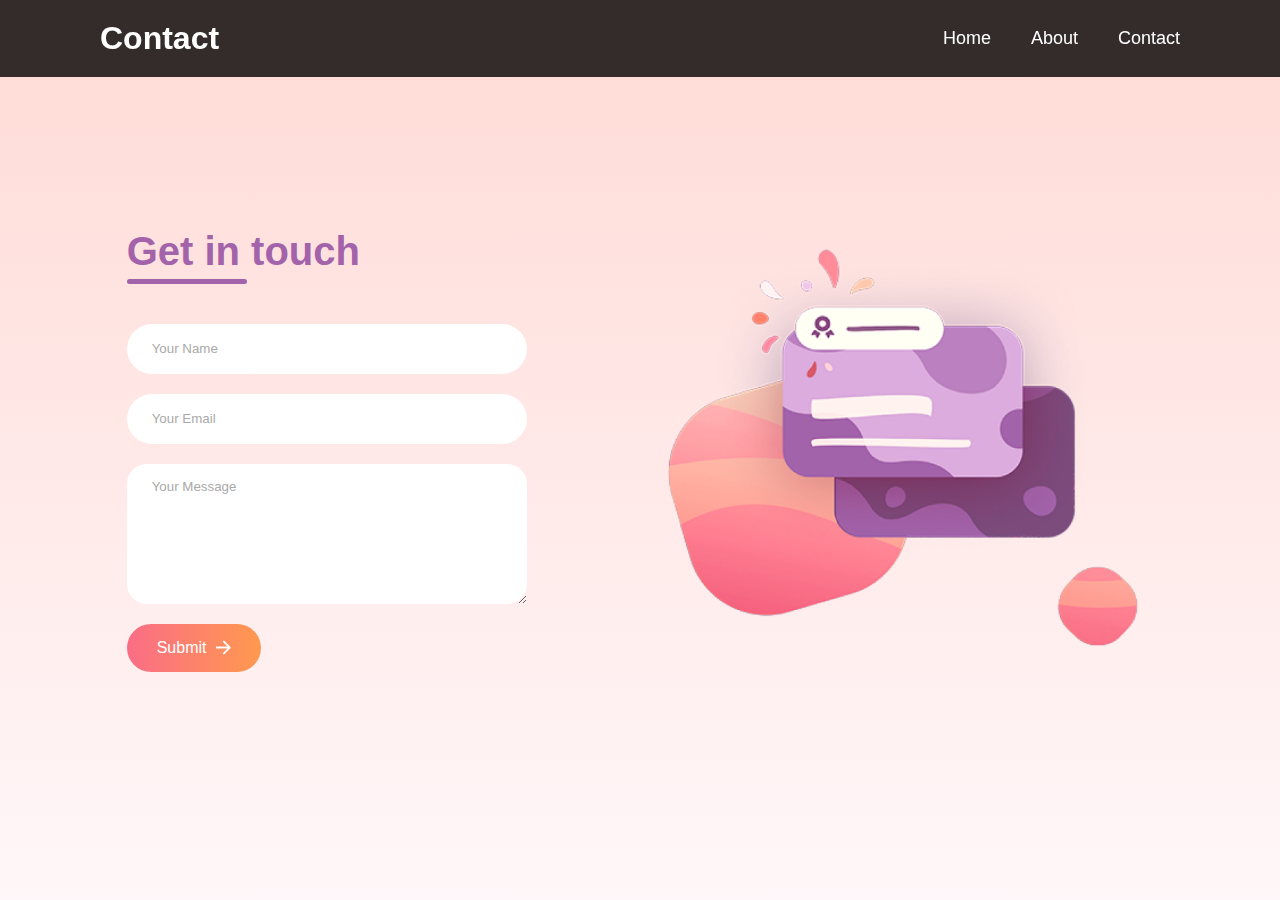
<file: contact.html>
<!DOCTYPE html>
<html lang="en">
<head>
    <meta charset="UTF-8">
    <meta name="viewport" content="width=device-width, initial-scale=1.0">
    <title>Contact</title>
    <link rel="stylesheet" href="webStyle.css">
    <script defer src="index.js"></script>
</head>
<body>
    <header class="header">
        <a href="index.html" class="logo">Contact</a>
        <nav class="navbar">
            <a href="index.html#home">Home</a>
            <a href="index.html#about">About</a>
            <a href="contact.html">Contact</a>
        </nav>
    </header>

    <div class="contact-container">
        <form action="https://api.web3forms.com/submit" method="POST" class="contact-left">
            <div class="contact-left-title">
                <h2>Get in touch</h2>
                <hr>
            </div>
            <input type="hidden" name="access_key" value="12f79166-35f5-40c3-a708-ca7c37690eae">
            <input type="text" name="name" placeholder="Your Name" class="contact-inputs" required>
            <input type="email" name="email" placeholder="Your Email" class="contact-inputs" required>
            <textarea name="message" placeholder="Your Message" class="contact-inputs" required></textarea>
            <button type="submit">Submit <img src="assets/arrow_icon.png" alt=""></button>
        </form>
        <div class="contact-right">
            <img src="assets/right_img.png" alt="">
        </div>
    </div>
</body>
</html>
</file>
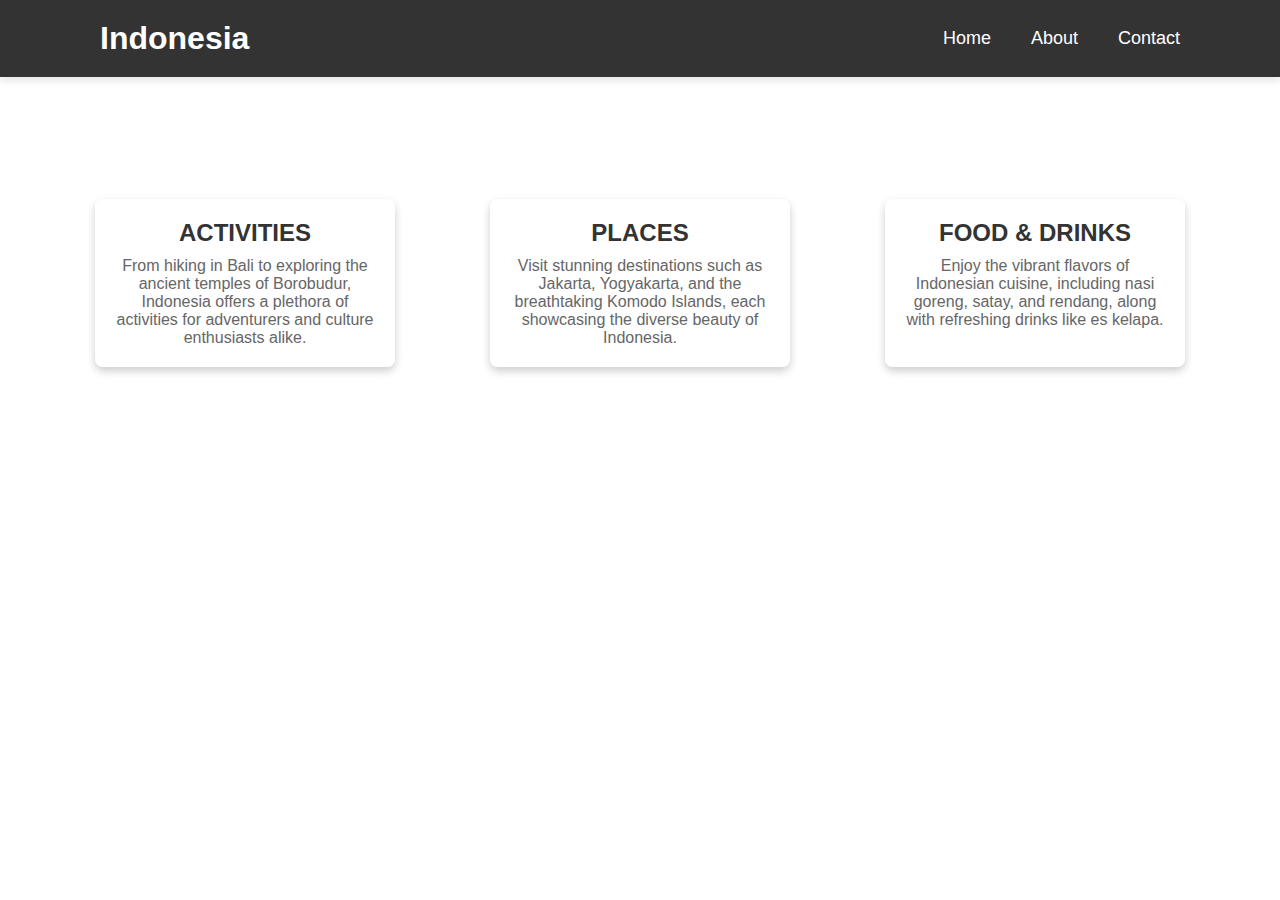
<file: indonesia.html>
<!DOCTYPE html>
<html lang="en">
<head>
    <meta charset="UTF-8">
    <meta name="viewport" content="width=device-width, initial-scale=1.0">
    <title>Indonesia</title>
    <link rel="stylesheet" href="webStyle.css">
    <script defer src="index.js"></script>
</head>
<body class="background-indonesia">
    <header class="solid-navbar">
        <a href="index.html" class="logo">Indonesia</a>
        <nav class="navbar">
            <a href="index.html#home">Home</a>
            <a href="index.html#about">About</a>
            <a href="contact.html">Contact</a>
        </nav>
    </header>

    <h1>Welcome to Indonesia</h1>

    <div class="boxes-container">
        <div class="box">
            <h2>ACTIVITIES</h2>
            <p>From hiking in Bali to exploring the ancient temples of Borobudur, Indonesia offers a plethora of activities for adventurers and culture enthusiasts alike.</p>
        </div>
        <div class="box">
            <h2>PLACES</h2>
            <p>Visit stunning destinations such as Jakarta, Yogyakarta, and the breathtaking Komodo Islands, each showcasing the diverse beauty of Indonesia.</p>
        </div>
        <div class="box">
            <h2>FOOD & DRINKS</h2>
            <p>Enjoy the vibrant flavors of Indonesian cuisine, including nasi goreng, satay, and rendang, along with refreshing drinks like es kelapa.</p>
        </div>
    </div>
</body>
</html>
</file>
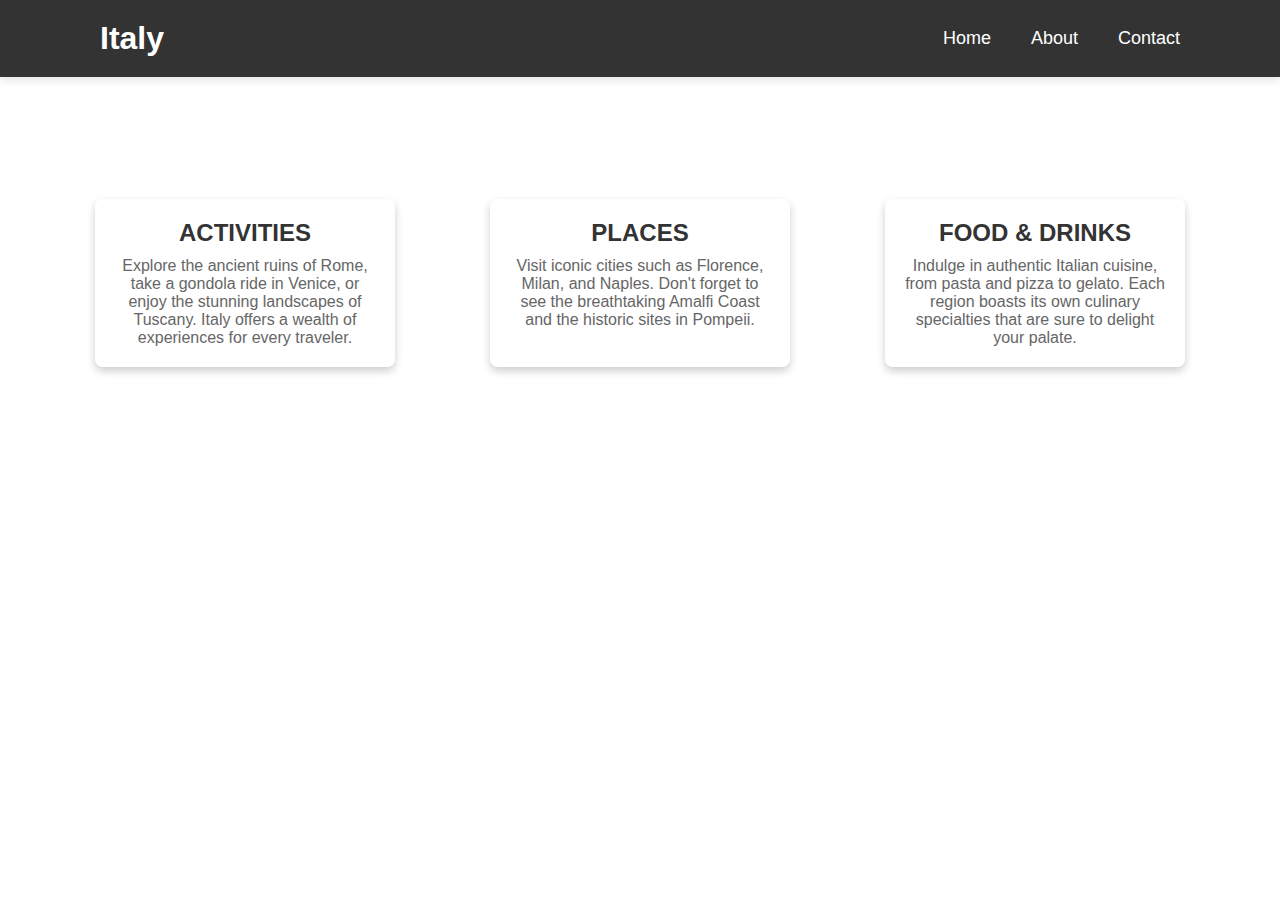
<file: italy.html>
<!DOCTYPE html>
<html lang="en">
<head>
    <meta charset="UTF-8">
    <meta name="viewport" content="width=device-width, initial-scale=1.0">
    <title>Italy</title>
    <link rel="stylesheet" href="webStyle.css">
    <script defer src="index.js"></script>
</head>
<body class="background-italy">
    <header class="solid-navbar">
        <a href="index.html" class="logo">Italy</a>
        <nav class="navbar">
            <a href="index.html#home">Home</a>
            <a href="index.html#about">About</a>
            <a href="contact.html">Contact</a>
        </nav>
    </header>

    <h1>Welcome to Italy</h1>

    <div class="boxes-container">
        <div class="box">
            <h2>ACTIVITIES</h2>
            <p>Explore the ancient ruins of Rome, take a gondola ride in Venice, or enjoy the stunning landscapes of Tuscany. Italy offers a wealth of experiences for every traveler.</p>
        </div>
        <div class="box">
            <h2>PLACES</h2>
            <p>Visit iconic cities such as Florence, Milan, and Naples. Don't forget to see the breathtaking Amalfi Coast and the historic sites in Pompeii.</p>
        </div>
        <div class="box">
            <h2>FOOD & DRINKS</h2>
            <p>Indulge in authentic Italian cuisine, from pasta and pizza to gelato. Each region boasts its own culinary specialties that are sure to delight your palate.</p>
        </div>
    </div>
</body>
</html>
</file>
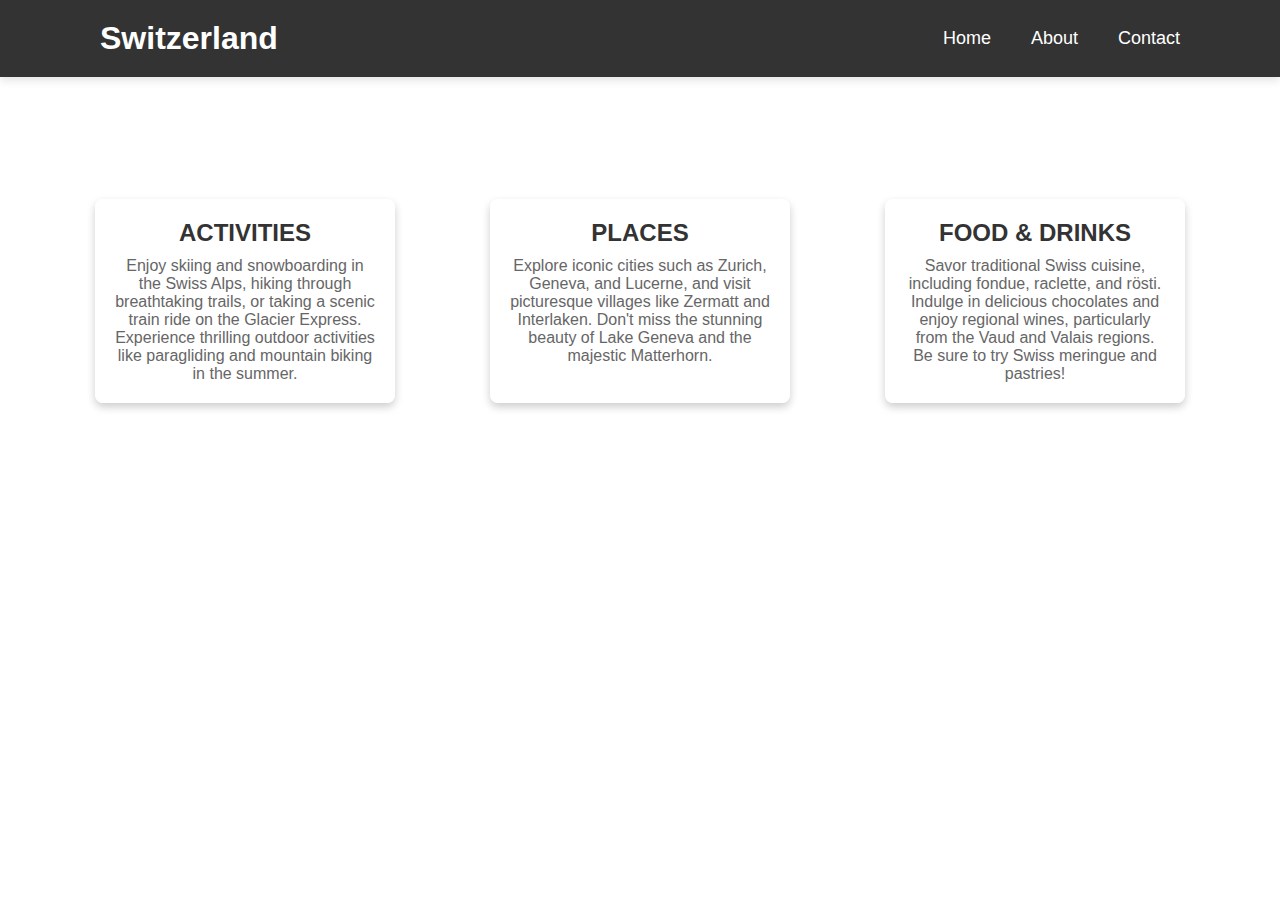
<file: switzerland.html>
<!DOCTYPE html>
<html lang="en">
<head>
    <meta charset="UTF-8">
    <meta name="viewport" content="width=device-width, initial-scale=1.0">
    <title>Switzerland</title>
    <link rel="stylesheet" href="webStyle.css">
    <script defer src="index.js"></script>
</head>
<body class="background-switzerland">
    <header class="solid-navbar">
        <a href="index.html" class="logo">Switzerland</a>
        <nav class="navbar">
            <a href="index.html#home">Home</a>
            <a href="index.html#about">About</a>
            <a href="contact.html">Contact</a>
        </nav>
    </header>

    <h1>Welcome to Switzerland</h1>  

    <div class="boxes-container">
        <div class="box">
            <h2>ACTIVITIES</h2>
            <p>Enjoy skiing and snowboarding in the Swiss Alps, hiking through breathtaking trails, or taking a scenic train ride on the Glacier Express. Experience thrilling outdoor activities like paragliding and mountain biking in the summer.</p>
        </div>
        <div class="box">
            <h2>PLACES</h2>
            <p>Explore iconic cities such as Zurich, Geneva, and Lucerne, and visit picturesque villages like Zermatt and Interlaken. Don't miss the stunning beauty of Lake Geneva and the majestic Matterhorn.</p>
        </div>
        <div class="box">
            <h2>FOOD & DRINKS</h2>
            <p>Savor traditional Swiss cuisine, including fondue, raclette, and rösti. Indulge in delicious chocolates and enjoy regional wines, particularly from the Vaud and Valais regions. Be sure to try Swiss meringue and pastries!</p>
        </div>
    </div>
</body>
</html>
</file>
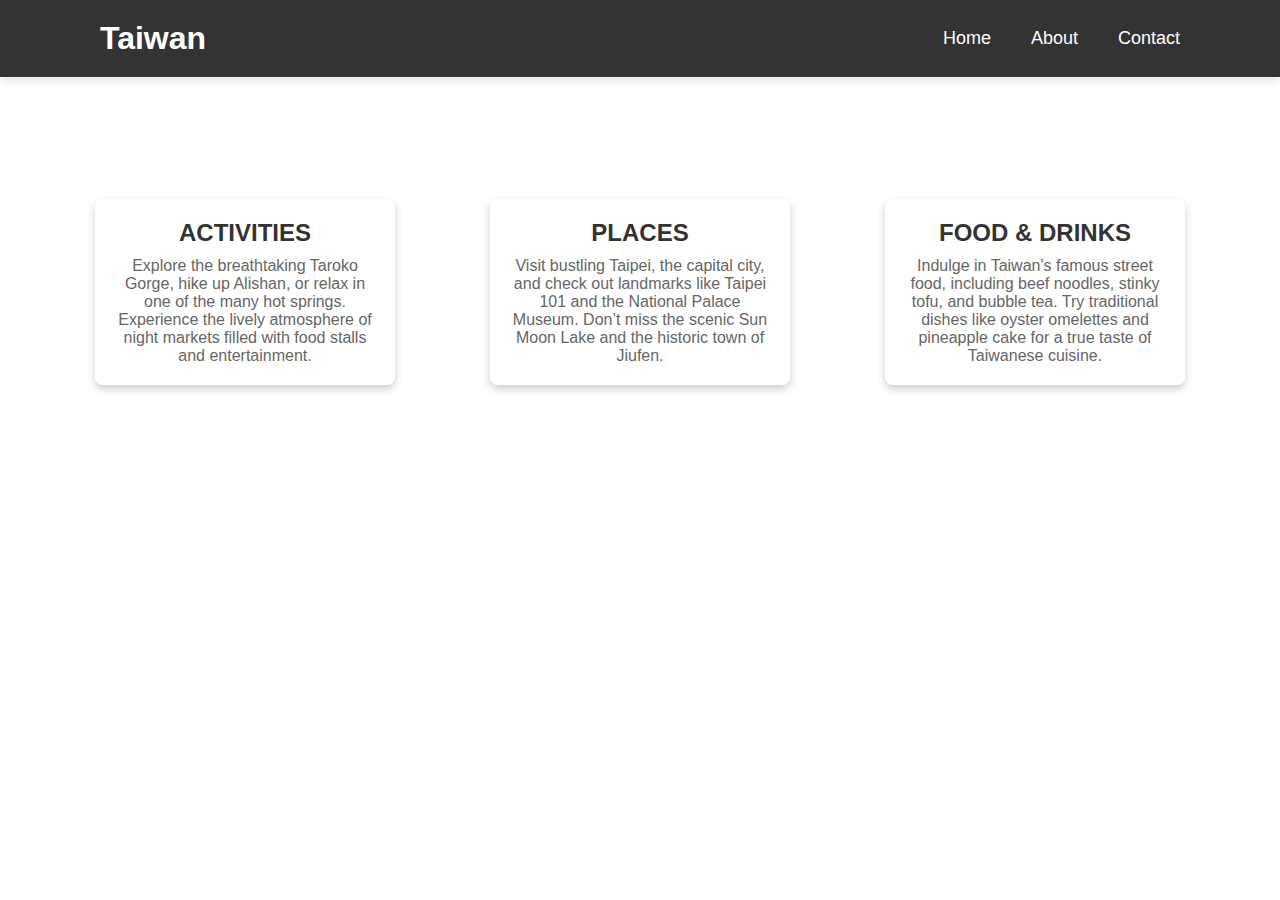
<file: taiwan.html>
<!DOCTYPE html>
<html lang="en">
<head>
    <meta charset="UTF-8">
    <meta name="viewport" content="width=device-width, initial-scale=1.0">
    <title>Taiwan</title>
    <link rel="stylesheet" href="webStyle.css">
    <script defer src="index.js"></script>
</head>
<body class="background-taiwan">
    <header class="solid-navbar">
        <a href="index.html" class="logo">Taiwan</a>
        <nav class="navbar">
            <a href="index.html#home">Home</a>
            <a href="index.html#about">About</a>
            <a href="contact.html">Contact</a>
        </nav>
    </header>

    <h1>Welcome to Taiwan</h1>

    <div class="boxes-container">
        <div class="box">
            <h2>ACTIVITIES</h2>
            <p>Explore the breathtaking Taroko Gorge, hike up Alishan, or relax in one of the many hot springs. Experience the lively atmosphere of night markets filled with food stalls and entertainment.</p>
        </div>
        <div class="box">
            <h2>PLACES</h2>
            <p>Visit bustling Taipei, the capital city, and check out landmarks like Taipei 101 and the National Palace Museum. Don’t miss the scenic Sun Moon Lake and the historic town of Jiufen.</p>
        </div>
        <div class="box">
            <h2>FOOD & DRINKS</h2>
            <p>Indulge in Taiwan's famous street food, including beef noodles, stinky tofu, and bubble tea. Try traditional dishes like oyster omelettes and pineapple cake for a true taste of Taiwanese cuisine.</p>
        </div>
    </div>
</body>
</html>
</file>
<file: webStyle.css>
/* Global Styles */
* {
    margin: 0;
    padding: 0;
    box-sizing: border-box;
    font-family: "Poppins", sans-serif;
}

html {
    scroll-behavior: smooth;
}

body {
    background: linear-gradient(#ffdad5, #fff7f9);
    color: black;
    margin: 0;
    padding: 0;
    height: 100vh;
    font-family: "Outfit", sans-serif;
    background-size: cover;
    background-position: center;
    background-repeat: no-repeat;
}

/* Header Styles */
.header {
    position: fixed;
    top: 0;
    left: 0;
    width: 100%;
    padding: 20px 100px;
    background: rgba(0, 0, 0, 0.8);
    display: flex;
    justify-content: space-between;
    align-items: center;
    z-index: 100;
}

.logo {
    font-size: 32px;
    color: #fff;
    text-decoration: none;
    font-weight: 700;
}

/* Navbar Styles */
.navbar {
    display: flex;
    align-items: center;
}

.navbar a {
    font-size: 18px;
    color: #fff;
    font-weight: 500;
    text-decoration: none;
    margin-left: 40px;
    cursor: pointer;
    position: relative;
}

.navbar a::before {
    content: '';
    position: absolute;
    top: 100%;
    left: 0;
    width: 0;
    height: 2px;
    background: #fff;
    transition: width 0.3s;
}

.navbar a:hover::before {
    width: 100%;
}

/* Dropdown Menu */
.dropdown {
    position: relative;
    display: inline-block;
}

.dropdown-content {
    display: none;
    position: absolute;
    background-color: rgba(51, 51, 51, 0.6);
    min-width: 160px;
    z-index: 1;
    text-align: center;
    padding: 0;
}

.dropdown-content a {
    color: white;
    padding: 12px 16px;
    text-decoration: none;
    display: inline-block;
    font-weight: bold;
}

.dropdown-content a:hover {
    background-color: #575757;
}

.dropdown:hover .dropdown-content {
    display: block;
    left: 50%;
    transform: translateX(-50%);
}

/* Section Styles */
section {
    display: grid;
    place-items: center;
    min-height: 100vh;
}

.hidden {
    opacity: 0;
    transform: translateY(20px);
    transition: opacity 1s ease-out, transform 1s ease-out;
}

.show {
    opacity: 1;
    transform: translateY(0);
}



/* Home Section */
#home {
    background-image: url('https://images.unsplash.com/photo-1528164344705-47542687000d?q=80&w=2984&auto=format&fit=crop&ixlib=rb-4.0.3&ixid=M3wxMjA3fDB8MHxwaG90by1wYWdlfHx8fGVufDB8fHx8fA%3D%3D');
    background-size: cover;
    background-position: center;
    background-repeat: no-repeat;
    height: 100vh;
    display: flex;
    justify-content: center;
    align-items: center;
    text-align: center;
}

#home h1 {
    font-size: 100px;
    font-weight: 700;
    color: #F2D8CE;
    text-shadow: none;
}

.ml2 {
    font-weight: 900;
    font-size: 3.5em;
}

.ml2 .letter {
    display: inline-block;
    line-height: 1em;
}

/* New Zealand Section */
#new-zealand {
    background-image: url('https://images.unsplash.com/photo-1465056836041-7f43ac27dcb5?q=80&w=2942&auto=format&fit=crop&ixlib=rb-4.0.3&ixid=M3wxMjA3fDB8MHxwaG90by1wYWdlfHx8fGVufDB8fHx8fA%3D%3D');
    background-size: cover;
    background-position: center;
    background-repeat: no-repeat;
    color: #F2EDD0;
    padding: 20px;
    min-height: 100vh;
    display: flex;
    justify-content: center;
    align-items: start; 
    flex-direction: column;
    position: relative; 
}

#new-zealand h1 {
    font-size: 64px; 
    font-weight: 700;
    text-align: left;
    margin-left: 20px; 
    line-height: 1.2;
    color: white
}

/* Japan Section */
#japan {
    background-image: url('https://images.unsplash.com/photo-1480796927426-f609979314bd?q=80&w=2300&auto=format&fit=crop&ixlib=rb-4.0.3&ixid=M3wxMjA3fDB8MHxwaG90by1wYWdlfHx8fGVufDB8fHx8fA%3D%3D');
    background-size: cover;
    background-position: center;
    background-repeat: no-repeat;
    color: white;
    padding: 20px;
    min-height: 100vh;
    display: flex;
    justify-content: center;
    align-items: start; 
    flex-direction: column;
}

#japan h1 {
    font-size: 64px; 
    font-weight: 700;
    text-align: left;
    margin-left: 20px; 
    line-height: 1.2;
    color: white;
}

/* Switzerland Section */
#switzerland {
    background-image: url('https://images.unsplash.com/photo-1601801017546-1dd109433165?q=80&w=1979&auto=format&fit=crop&ixlib=rb-4.0.3&ixid=M3wxMjA3fDB8MHxwaG90by1wYWdlfHx8fGVufDB8fHx8fA%3D%3D');
    background-size: cover;
    background-position: center;
    background-repeat: no-repeat;
    color: white;
    padding: 20px;
    min-height: 100vh;
    display: flex;
    justify-content: center;
    align-items: start; /* Align content to the top */
    flex-direction: column;
}

#switzerland h1 {
    font-size: 64px; 
    font-weight: 700;
    text-align: left;
    margin-left: 20px; 
    line-height: 1.2;
    color: white;
}

/* Taiwan Section */
#taiwan {
    background-image: url('https://images.unsplash.com/photo-1470004914212-05527e49370b?q=80&w=1974&auto=format&fit=crop&ixlib=rb-4.0.3&ixid=M3wxMjA3fDB8MHxwaG90by1wYWdlfHx8fGVufDB8fHx8fA%3D%3D');
    background-size: cover;
    background-position: center;
    background-repeat: no-repeat;
    color: white;
    padding: 20px;
    min-height: 100vh;
    display: flex;
    justify-content: center;
    align-items: start; /* Align content to the top */
    flex-direction: column;
}

#taiwan h1 {
    font-size: 64px; 
    font-weight: 700;
    text-align: left;
    margin-left: 20px; 
    line-height: 1.2;
    color: white;
}

/* Italy Section */
#italy {
    background-image: url('https://images.unsplash.com/photo-1475688621402-4257c812d6db?q=80&w=1974&auto=format&fit=crop&ixlib=rb-4.0.3&ixid=M3wxMjA3fDB8MHxwaG90by1wYWdlfHx8fGVufDB8fHx8fA%3D%3D');
    background-size: cover;
    background-position: center;
    background-repeat: no-repeat;
    color: white;
    padding: 20px;
    min-height: 100vh;
    display: flex;
    justify-content: center;
    align-items: start; /* Align content to the top */
    flex-direction: column;
}

#italy h1 {
    font-size: 64px; 
    font-weight: 700;
    text-align: left;
    margin-left: 20px; 
    line-height: 1.2;
    color: white;
}

/* Indonesia Section */
#indonesia {
    background-image: url('https://images.unsplash.com/photo-1557093793-e196ae071479?q=80&w=2070&auto=format&fit=crop&ixlib=rb-4.0.3&ixid=M3wxMjA3fDB8MHxwaG90by1wYWdlfHx8fGVufDB8fHx8fA%3D%3D');
    background-size: cover;
    background-position: center;
    background-repeat: no-repeat;
    color: white;
    padding: 20px;
    min-height: 100vh;
    display: flex;
    justify-content: center;
    align-items: start; /* Align content to the top */
    flex-direction: column;
}

#indonesia h1 {
    font-size: 64px; 
    font-weight: 700;
    text-align: left;
    margin-left: 20px; 
    line-height: 1.2;
    color: white;
}

/* Contact Section */
.contact-container {
    height: 100vh;
    display: flex;
    align-items: center;
    justify-content: space-evenly;
    background-image: url('https://images.unsplash.com/photo-1726853550443-20b90f727b9b?q=80&w=2940&auto=format&fit=crop&ixlib=rb-4.0.3&ixid=M3wxMjA3fDB8MHxwaG90by1wYWdlfHx8fGVufDB8fHx8fA%3D%3D');
    background-size: cover;
    background-position: center;
    background-repeat: no-repeat;
    background-attachment: fixed;
}

.contact-left {
    display: flex;
    flex-direction: column;
    align-items: start;
    gap: 20px;
}

.contact-left-title h2 {
    font-weight: 600;
    color: #a363aa;
    font-size: 40px;
    margin-bottom: 5px;
}

.contact-left-title hr {
    border: none;
    width: 120px;
    height: 5px;
    background-color: #a363aa;
    border-radius: 10px;
    margin-bottom: 20px;
}

.contact-inputs {
    width: 400px;
    height: 50px;
    border: none;
    outline: none;
    padding-left: 25px;
    font-weight: 500;
    color: #666;
    border-radius: 50px;
}

.contact-left textarea {
    height: 140px;
    padding-top: 15px;
    border-radius: 20px;
}

.contact-inputs:focus {
    border: 2px solid #ff994f;
}

.contact-inputs::placeholder {
    color: #a9a9a9;
}

.contact-left button {
    display: flex;
    align-items: center;
    padding: 15px 30px;
    font-size: 16px;
    color: #fff;
    gap: 10px;
    border: none;
    border-radius: 50px;
    background: linear-gradient(270deg, #ff994f, #fa6d86);
    cursor: pointer;
}

.contact-left button img {
    height: 15px;
}

.contact-right img {
    width: 500px;
}

/* Responsive Styles */
@media (max-width: 800px) {
    .contact-inputs {
        width: 80vw;
    }
    .contact-right {
        display: none;
    }
}
/* Nav bar logo */
@media only screen and (max-width: 800px) {
    .logo {
        display: none;
    }

    .header {
        padding: 20px 20px;
    }
    
    .navbar a {
        margin-left: 20px;
    }
}

/* Button Styles */
/* Section Styles with semi-transparent background and button on top */
section {
    position: relative; /* This allows the button to be positioned relative to the section */
    display: flex;
    justify-content: center;
    align-items: center;
    text-align: center;
    min-height: 100vh;
}

section h1 {
    position: relative;
    z-index: 2;
    color: white;
}

section p {
    position: relative;
    z-index: 2;
    color: white;
    text-align: left;
}

/* Dark background overlay for the sections */
#new-zealand, 
#japan, 
#switzerland, 
#taiwan, 
#italy, 
#indonesia {
    position: relative; /* Important for layering */
    background-size: cover;
    background-position: center;
    background-repeat: no-repeat;
    background-attachment: fixed;
    height: 100vh;
}

/* Dark overlay */
#new-zealand::before, 
#japan::before, 
#switzerland::before, 
#taiwan::before, 
#italy::before, 
#indonesia::before {
    content: '';
    position: absolute;
    top: 0;
    left: 0;
    right: 0;
    bottom: 0;
    background: rgba(0, 0, 0, 0.6); /* darker overlay */
    z-index: 1; /* overlay stays behind the content */
}

/* Ensure the button is on top of the semi-transparent background */
#new-zealand .btn, 
#japan .btn, 
#switzerland .btn, 
#taiwan .btn, 
#italy .btn, 
#indonesia .btn {
    position: absolute; 
    bottom: 20px;
    right: 20px;
    padding: 16px 32px; /* increased padding for larger button size */
    font-size: 18px; /* increased font size */
    color: #444; /* button text */
    text-decoration: none;
    border-radius: 8px;
    background-color: #fff; /* button background */
    z-index: 10; /* ensure the button is on top */
    transition: background-color 0.3s;
}

.btn:hover {
    background-color: rgba(0, 0, 0, 0.8); 
    color: #fff; 
    transition: background-color 0.3s, color 0.3s; 
}



/* Add z-index to the h1 text to ensure it stays above the background */
/* Add z-index to the h1 text to ensure it stays above the background */
.background-new-zealand h1,
.background-japan h1,
.background-switzerland h1,
.background-taiwan h1,
.background-italy h1,
.background-indonesia h1 {
    z-index: 5;
    position: relative;
    color: white;
}



.background-new-zealand {
    background-image: url('https://images.unsplash.com/photo-1499162526249-f5b8b9ba9923?q=80&w=2070&auto=format&fit=crop&ixlib=rb-4.0.3&ixid=M3wxMjA3fDB8MHxwaG90by1wYWdlfHx8fGVufDB8fHx8fA%3D%3D');
    background-size: cover;
    background-position: center;
    background-repeat: no-repeat;
    background-attachment: fixed;
    height: 100vh;
}

.background-japan {
    background-image: url('https://images.unsplash.com/photo-1478436127897-769e1b3f0f36?q=80&w=2070&auto=format&fit=crop&ixlib=rb-4.0.3&ixid=M3wxMjA3fDB8MHxwaG90by1wYWdlfHx8fGVufDB8fHx8fA%3D%3D');
    background-size: cover;
    background-position: center;
    background-repeat: no-repeat;
    background-attachment: fixed; 
    height: 100vh; 
}

.background-switzerland {
    background-image: url('https://images.unsplash.com/photo-1530878902700-5ad4f9e4c318?q=80&w=1934&auto=format&fit=crop&ixlib=rb-4.0.3&ixid=M3wxMjA3fDB8MHxwaG90by1wYWdlfHx8fGVufDB8fHx8fA%3D%3D');
    background-size: cover;
    background-position: center;
    background-repeat: no-repeat;
    background-attachment: fixed; 
    height: 100vh; 
}

.background-taiwan {
    background-image: url('https://images.unsplash.com/photo-1508248467877-aec1b08de376?q=80&w=1974&auto=format&fit=crop&ixlib=rb-4.0.3&ixid=M3wxMjA3fDB8MHxwaG90by1wYWdlfHx8fGVufDB8fHx8fA%3D%3D');
    background-size: cover;
    background-position: center;
    background-repeat: no-repeat;
    background-attachment: fixed; 
    height: 100vh; 
}

.background-italy {
    background-image: url('https://images.unsplash.com/photo-1499678329028-101435549a4e?q=80&w=2070&auto=format&fit=crop&ixlib=rb-4.0.3&ixid=M3wxMjA3fDB8MHxwaG90by1wYWdlfHx8fGVufDB8fHx8fA%3D%3D');
    background-size: cover;
    background-position: center;
    background-repeat: no-repeat;
    background-attachment: fixed; 
    height: 100vh; 
}

.background-indonesia {
    background-image: url('https://images.unsplash.com/photo-1528265417219-1a288ae08573?q=80&w=2070&auto=format&fit=crop&ixlib=rb-4.0.3&ixid=M3wxMjA3fDB8MHxwaG90by1wYWdlfHx8fGVufDB8fHx8fA%3D%3D');
    background-size: cover;
    background-position: center;
    background-repeat: no-repeat;
    background-attachment: fixed; 
    height: 100vh; 
}

.solid-navbar {
    position: relative; /* Changed from fixed to relative */
    width: 100%;
    padding: 20px 100px;
    background-color: rgba(0, 0, 0, 0.8); /* Solid background */
    display: flex;
    justify-content: space-between;
    align-items: center;
    z-index: 100;
    box-shadow: 0 4px 8px rgba(0, 0, 0, 0.1); /* Optional shadow for a solid effect */
}

.body-content {
    padding-top: 80px; /* Add top padding to push down the content */
}

.background-new-zealand h1 {
    text-align: center;
    margin-top: 20px;
    color: white; 
    font-size: 72px;
}

.background-japan h1 {
    text-align: center;
    margin-top: 20px;
    color: white; 
    font-size: 72px;
}

.background-switzerland h1 {
    text-align: center;
    margin-top: 20px;
    color: white; 
    font-size: 72px;
}

.background-taiwan h1 {
    text-align: center;
    margin-top: 20px;
    color: white; 
    font-size: 72px;
}

.background-italy h1 {
    text-align: center;
    margin-top: 20px;
    color: white; 
    font-size: 72px;
}

.background-indonesia h1 {
    text-align: center;
    margin-top: 20px;
    color: white; 
    font-size: 72px;
}

/* Add styles for the boxes container */
.boxes-container {
    display: flex;
    justify-content: space-around; /* Distribute boxes evenly */
    flex-wrap: wrap; /* Allow wrapping if the screen is too narrow */
    gap: 20px; /* Space between boxes */
    padding: 20px;
    text-align: center; /* Center text within boxes */
}

/* Style for each box */
.box {
    background-color: rgba(255, 255, 255, 0.8); /* Slightly transparent white */
    border-radius: 8px;
    padding: 20px;
    width: 300px; /* Fixed width for boxes */
    box-shadow: 0 4px 8px rgba(0, 0, 0, 0.2); /* Shadow for depth */
}

.box h2 {
    margin-bottom: 10px; /* Space between heading and content */
    font-size: 24px;
    color: #333; /* Dark text for contrast */
}

.box p {
    font-size: 16px;
    color: #666; /* Slightly lighter text */
}

/* Responsive Design: Adjust layout on smaller screens */
@media (max-width: 800px) {
    .boxes-container {
        flex-direction: column; /* Stack boxes vertically on small screens */
        align-items: center; /* Center boxes horizontally */
    }
}

@media (max-width: 800px) {
    body {
        font-size: 20px;
        text-align: center;
    }

    section h1{
        font-size: 48px; 
        align-items: center;
    }

    #home h1{
        font-size: 48px;
    }

    .container {
        margin: 0 auto;
        display: flex;
        flex-direction: column;
        align-items: center;
    }

    img {
        max-width: 100%;
        height: auto;
        display: block;
        margin: 0 auto;
    }

    .block {
        margin: 0 auto;
        width: 80%;
    }
}

.ml6 {
    position: relative;
    font-weight: 900;
    font-size: 3.3em;
  }
  
  .ml6 .text-wrapper {
    position: relative;
    display: inline-block;
    padding-top: 0.2em;
    padding-right: 0.05em;
    padding-bottom: 0.1em;
    overflow: hidden;
  }
  
  .ml6 .letter {
    display: inline-block;
    line-height: 1em;
  }

  .ml3 {
    font-weight: 900;
    font-size: 3.5rem;
}
.ml3 .letter {
    display: inline-block;
    line-height: 1em;
}

/* Responsive Design */
/* Phones (max-width: 600px) */
@media (max-width: 600px) {
    .header {
        padding: 20px;
    }

    .logo {
        font-size: 24px;
    }

    .navbar a {
        font-size: 14px;
        margin-left: 20px;
    }

    #home h1 {
        font-size: 48px;
    }

    section h1 {
        font-size: 40px;
    }

    .boxes-container {
        flex-direction: column;
        gap: 10px;
    }

    .box {
        width: 90%;
        padding: 10px;
    }

    .contact-inputs {
        width: 90%;
    }

    .contact-left button {
        width: 90%;
    }
}

/* Tablets (max-width: 1024px) */
@media (max-width: 1024px) {
    .header {
        padding: 20px 50px;
    }

    .logo {
        font-size: 28px;
    }

    .navbar a {
        font-size: 16px;
        margin-left: 30px;
    }

    #home h1 {
        font-size: 72px;
    }

    section h1 {
        font-size: 56px;
    }

    .boxes-container {
        flex-direction: row;
        flex-wrap: wrap;
        gap: 20px;
        justify-content: space-around;
    }

    .box {
        width: 45%;
    }

    .contact-inputs {
        width: 80%;
    }

    .contact-left button {
        width: 80%;
    }
}

/* Desktop (min-width: 1025px) */
@media (min-width: 1025px) {
    .header {
        padding: 20px 100px;
    }

    .logo {
        font-size: 32px;
    }

    .navbar a {
        font-size: 18px;
        margin-left: 40px;
    }

    #home h1 {
        font-size: 100px;
    }

    section h1 {
        font-size: 72px;
    }

    .boxes-container {
        flex-direction: row;
        flex-wrap: wrap;
        gap: 20px;
        justify-content: space-evenly;
    }

    .box {
        width: 300px;
    }

    .contact-inputs {
        width: 400px;
    }

    .contact-left button {
        width: auto;
    }
}
</file>
